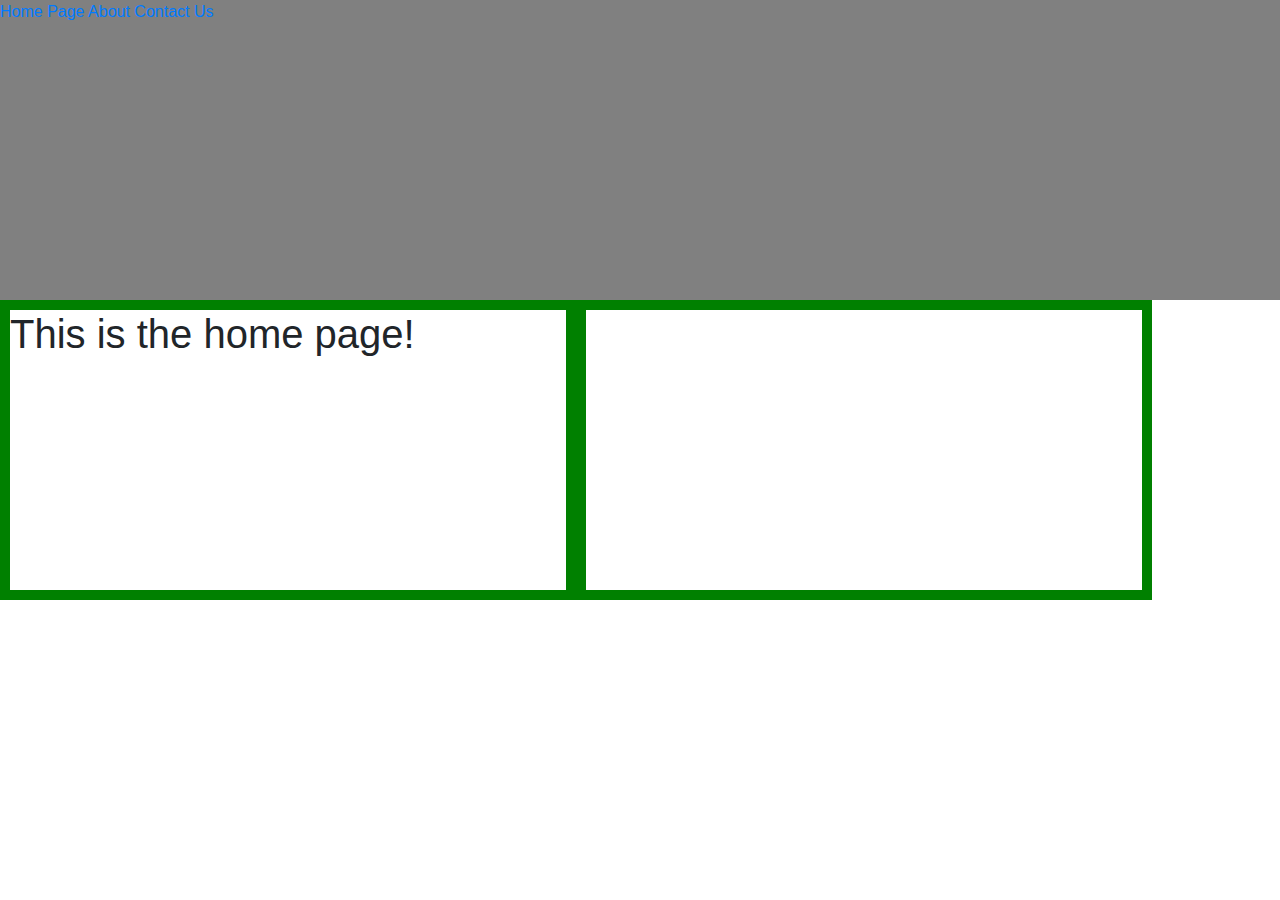
<file: index.html>
<!DOCTYPE html>
<html>
	<head>
		<title>Home</title>
		<link rel="stylesheet" href= "style.css">
		<link rel="stylesheet" href= "bootstrap.css">
	</head>
<body>
	
	<div class="bOne">
	<a href="index.html">Home Page</a>
	<a href="about.html">About</a>
	<a href="contact.html">Contact Us</a>
	
	</div>
	
	<div class="b2">
	<h1>This is the home page!</h1>
	
	</div>
	
	<div class="b3"></div>
 
</body>
</html>
</file>
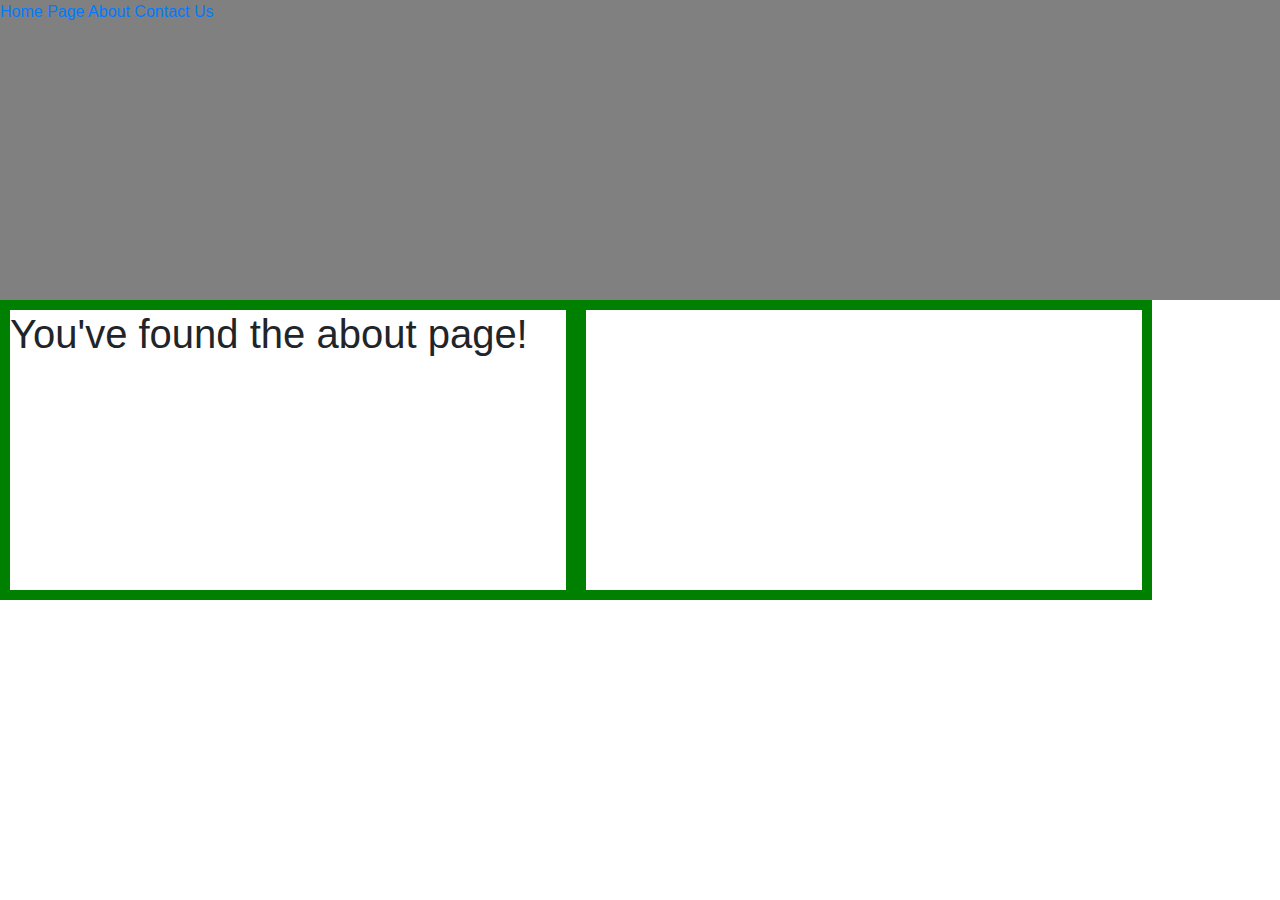
<file: about.html>
<!DOCTYPE html>
<html>
	<head>
		<title>About</title>
		<link rel="stylesheet" href= "style.css">
		<link rel="stylesheet" href= "bootstrap.css">
	</head>
<body>
	
	<div class="bOne">
	<a href="index.html">Home Page</a>
	<a href="about.html">About</a>
	<a href="contact.html">Contact Us</a>
	
	</div>
	
	<div class="b2">
	<h1>You've found the about page!</h1>
	
	</div>
	
	<div class="b3"></div>
 
</body>
</html>
</file>
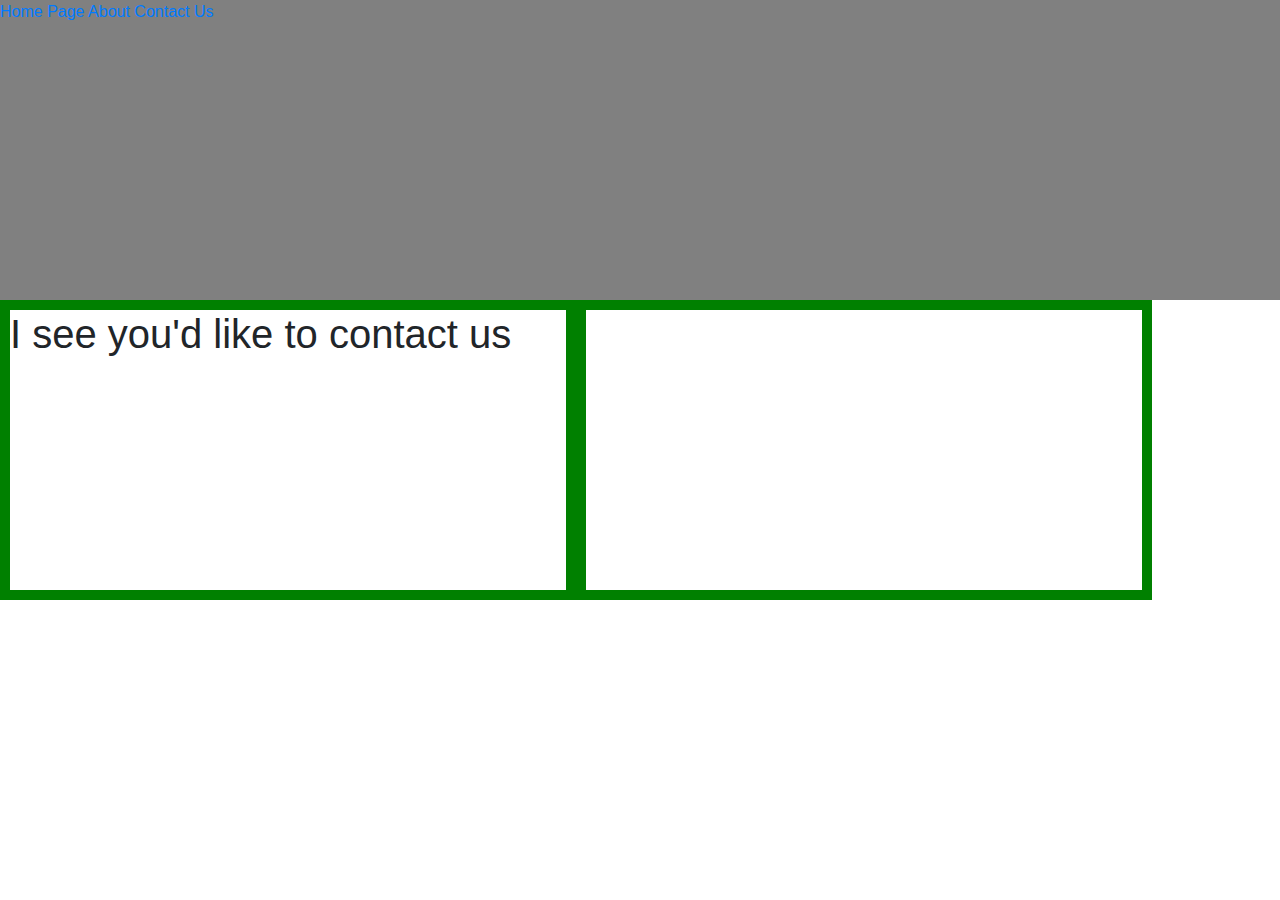
<file: contact.html>
<!DOCTYPE html>
<html>
	<head>
		<title>Contact Us</title>
		<link rel="stylesheet" href= "style.css">
		<link rel="stylesheet" href= "bootstrap.css">
	</head>
<body>
	
	<div class="bOne">
	<a href="index.html">Home Page</a>
	<a href="about.html">About</a>
	<a href="contact.html">Contact Us</a>
	
	</div>
	
	<div class="b2">
	<h1>I see you'd like to contact us</h1>
	
	</div>
	
	<div class="b3"></div>
 
</body>
</html>
</file>
<file: style.css>
.bOne	{
	width: 100%;
	height: 300px;
	background-color: gray;
	
}


.b2	{
	width: 45%;
	height: 300px;
	float: left;
	border: 10px solid green;
	
}


.b3	{
	width: 45%;
	height: 300px;
	float: left;
	border: 10px solid green;
	
}
</file>
